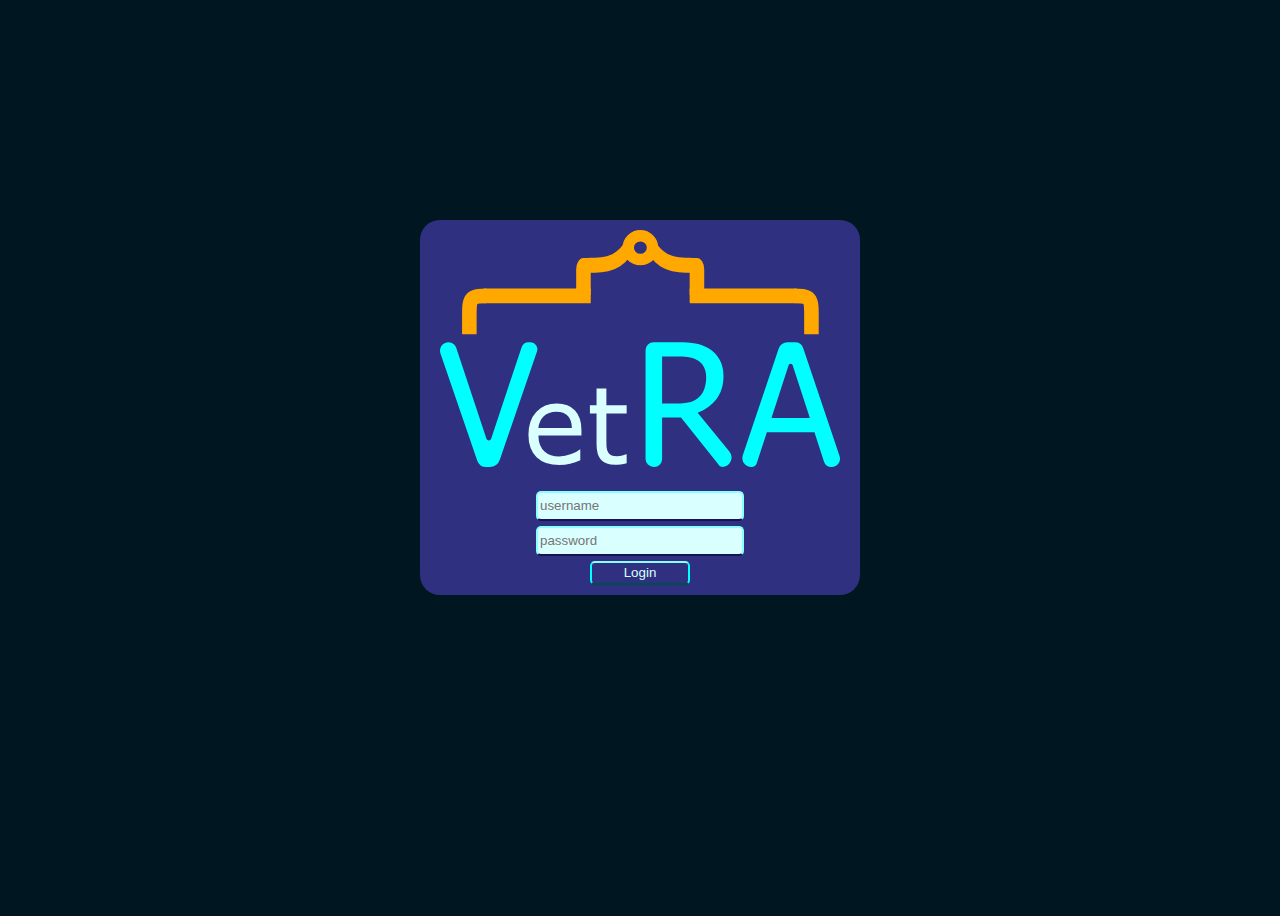
<file: index.html>
<!DOCTYPE html>
<html lang="en">
<head>
    <meta charset="UTF-8">
    <meta name="viewport" content="width=device-width, initial-scale=1.0">
    <title>Login to VetRA</title>
    <link rel="stylesheet" href="css/style.css">
</head>
<body>
    <main>
        <header>
            <img src="img/VetRA-Logo.svg" alt="VetRA-Logo" id="vetra-logo">
        </header>
        <form action="">
            <input type="text" name="username" id="username" placeholder="username">
            <input type="password" name="password" id="password" placeholder="password">
            <input type="submit" name="submit" id="submit" value="Login">
        </form>
    </main>
</body>
</html>
</file>
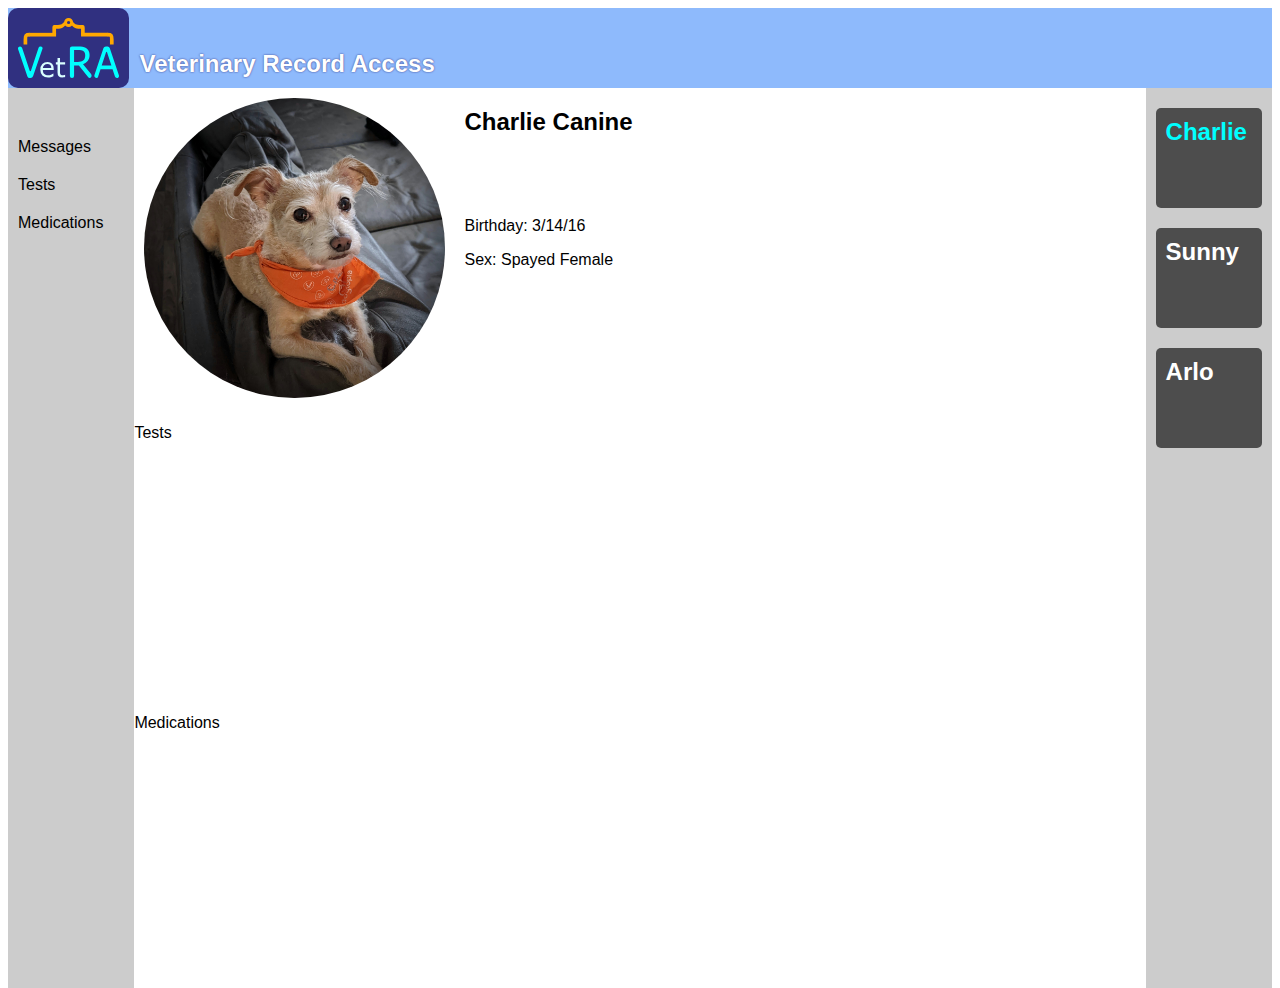
<file: landing-page.html>
<!DOCTYPE html>
<html lang="en">

<head>
    <meta charset="UTF-8">
    <meta name="viewport" content="width=device-width, initial-scale=1.0">
    <title>VetRA</title>
    <link rel="stylesheet" href="css/landing-page-style.css">
</head>

<body>
    <header>
        <img src="img/VetRA-Logo.svg" alt="VetRA-Logo">
        <h1>Veterinary Record Access</h1>
    </header>
    <nav>
        <ul>
            <li>Messages</li>
            <li>Tests</li>
            <li>Medications</li>
        </ul>
    </nav>
    <main>
        <section id="patient">
            <img src="img/Charlie.jpg" alt="portrait" height="300px" id="portrait">
            <h2 id="name">Charlie <span id="species">Canine</span></h2>
            <section id="details">
                <p class="detail-item">Birthday: <span class="detail">3/14/16</span></p>
                <p class="detail-item">Sex: <span class="detail">Spayed Female</span></p>
            </section>
        </section>
        <section id="info">
            <section id="tests">
                <p>Tests</p>
            </section>
            <section id="medications">
                <p>Medications</p>
            </section>
        </section>
    </main>
    <aside>
        <section class="patient" id="highlighted">
            <h2>Charlie</h2>
        </section>
        <section class="patient">
            <h2>Sunny</h2>
        </section>
        <section class="patient">
            <h2>Arlo</h2>
        </section>
    </aside>

</body>

</html>
</file>
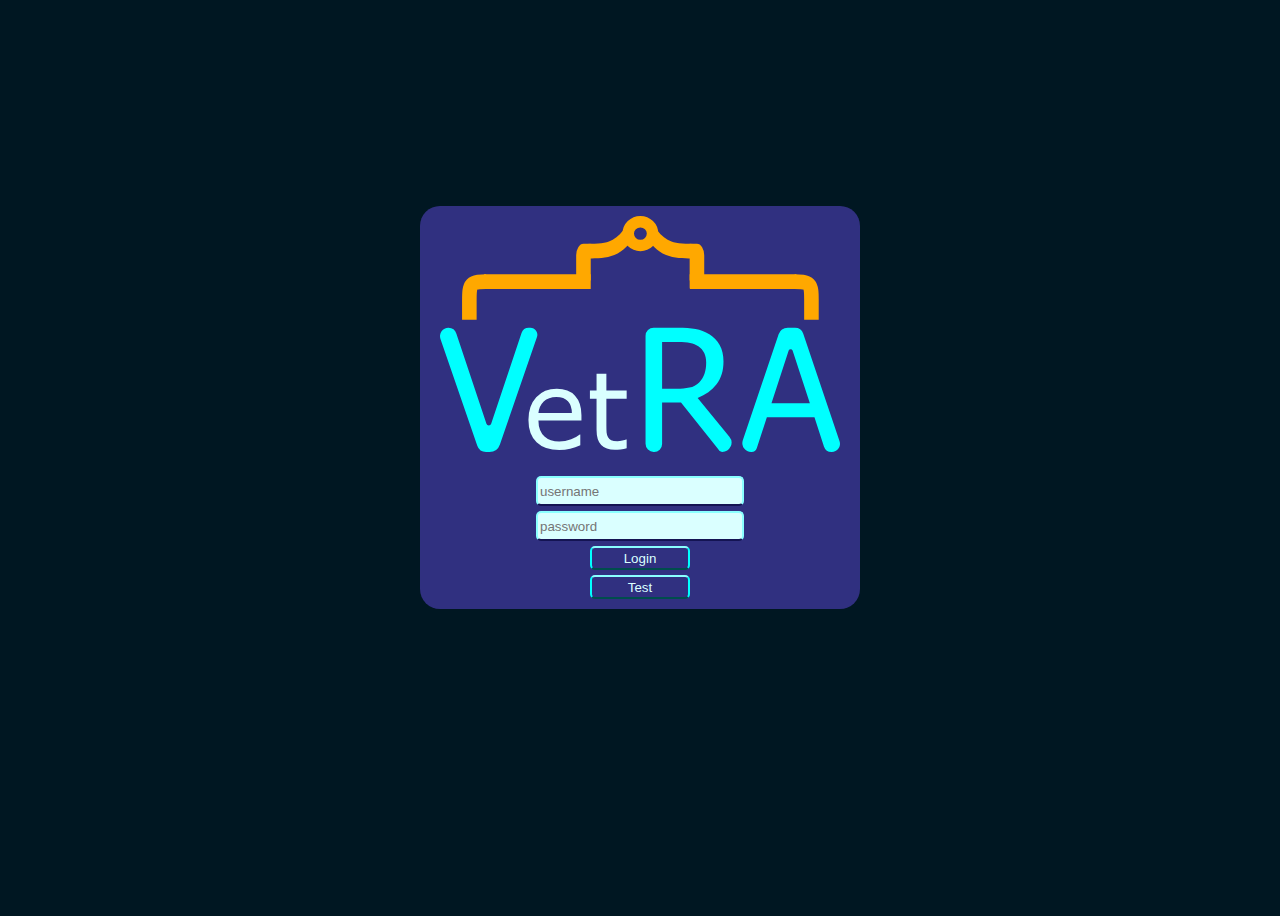
<file: login/login.html>
<!DOCTYPE html>
<html lang="en">
<head>
    <meta charset="UTF-8">
    <meta name="viewport" content="width=device-width, initial-scale=1.0">
    <title>Login to VetRA</title>
    <link rel="stylesheet" href="style.css">
    <script src="login.js" defer></script>
</head>
<body>
    <main>
        <header>
            <img src="../img/VetRA-Logo.svg" alt="VetRA-Logo" id="vetra-logo">
        </header>
        <form action="">
            <input type="text" name="username" id="username" placeholder="username">
            <input type="password" name="password" id="password" placeholder="password">
            <input type="button" name="login" id="login" class="btn" value="Login">
            <input type="button" name="test" id="test" class="btn" value="Test">
        </form>

    </main>
</body>
</html>
</file>
<file: css/style.css>
body {
    background-color: rgb(0, 23, 34);
    display: flex;
    flex-direction: column;
    align-items: center;
    justify-content: center;
    height: 100vh;
}

main {
    margin-top: -8%;
    background-color: #303080ff;
    padding-block: 10px;
    padding-inline: 20px;
    border-radius: 20px;
}

header {
    padding-bottom: 20px;

    img {
        width: 400px;
    }
}

form {
    display: flex;
    flex-direction: column;
    align-items: center;
    justify-content: center;
    gap: 5px;

    input {
        background-color: #daffffff;
        height: 24px;
        width: 200px;
        border-radius: 5px;
        border: 2px solid rgb(138, 255, 255);
        border-bottom: 2px solid rgb(20, 20, 83);
    }

    #submit {
        width: 100px;
        background-color: #303080ff;
        color: #daffffff;
        border: 2px solid #00ffffff;
        border-bottom: 2px solid rgb(0, 77, 77);
        border-top: 2px solid rgb(138, 255, 255);
    }
}
</file>
<file: css/landing-page-style.css>
body * {
    font-family: 'Gill Sans', 'Gill Sans MT', Calibri, 'Trebuchet MS', sans-serif;
}

body {
    display: grid;
    grid-template-columns: 1fr 8fr 1fr;
    grid-template-rows: 1fr 19fr;
    grid-template-areas:
        "header header header"
        "nav main aside"
    ;
    height: 100vh;

    header {
        grid-area: header;
        display: flex;
        background-color: rgb(142, 186, 252);
        align-items: end;

        img {
            background-color: #303080ff;
            height: 60px;
            padding: 10px;
            border-radius: 10px;
        }

        h1 {
            color: rgb(255, 255, 255);
            font-size: 1.5em;
            margin: 10px;
            text-align: bottom;
            text-shadow: 0 0 2px #303080ff;
        }
    }

    nav {
        grid-area: nav;
        background-color: rgb(204, 204, 204);

        ul {
            list-style: none;
            padding: 0%;
            margin-left: 10px;
            margin-top: 50px;

            li {

                margin-bottom: 20px;
            }
        }
    }

    main {
        grid-area: main;
        display: grid;
        grid-template-columns: 1fr;
        grid-template-rows: 1fr 5fr;
        grid-template-areas:
            "patient"
            "info"
        ;
        height: 100vh;

        #patient {
            grid-area: patient;
            display: grid;
            grid-gap: 10px;
            grid-template-columns: 1fr 3fr;
            grid-template-rows: 1fr 2fr;
            grid-template-areas:
                "portrait name"
                "portrait detail-item"
            ;

            #portrait {
                grid-area: portrait;
                border-radius: 100%;
                padding: 10px;
            }

            #name {
                grid-area: name;
            }

            #details {
                grid-area: detail-item;
            }
        }

        #info {
            grid-area: info;
            display: grid;
            grid-template-columns: 1fr;
            grid-template-rows: 1fr 1fr;
            grid-template-areas:
                "tests"
                "medications"
            ;

            #tests {
                grid-area: tests;
            }

            #medications {
                grid-area: medications;
            }

        }

    }

    aside {
        grid-area: aside;
        background-color: rgb(204, 204, 204);

        .patient {
            color: rgb(255, 255, 255);
            background-color: rgb(77, 77, 77);
            height: 100px;
            margin: 10px;
            border-radius: 5px;

            h2 {
                padding: 10px;
            }

        }

        #highlighted {
            color: aqua;
        }

    }
}
</file>
<file: login/style.css>
body {
    background-color: rgb(0, 23, 34);
    display: flex;
    flex-direction: column;
    align-items: center;
    justify-content: center;
    height: 100vh;
}

main {
    margin-top: -8%;
    background-color: #303080ff;
    padding-block: 10px;
    padding-inline: 20px;
    border-radius: 20px;
}

header {
    padding-bottom: 20px;

    img {
        width: 400px;
    }
}

form {
    display: flex;
    flex-direction: column;
    align-items: center;
    justify-content: center;
    gap: 5px;

    input {
        background-color: #daffffff;
        height: 24px;
        width: 200px;
        border-radius: 5px;
        border: 2px solid rgb(138, 255, 255);
        border-bottom: 2px solid rgb(20, 20, 83);
    }

    .btn {
        width: 100px;
        background-color: #303080ff;
        color: #daffffff;
        border: 2px solid #00ffffff;
        border-bottom: 2px solid rgb(0, 77, 77);
        border-top: 2px solid rgb(138, 255, 255);
    }
}
</file>
